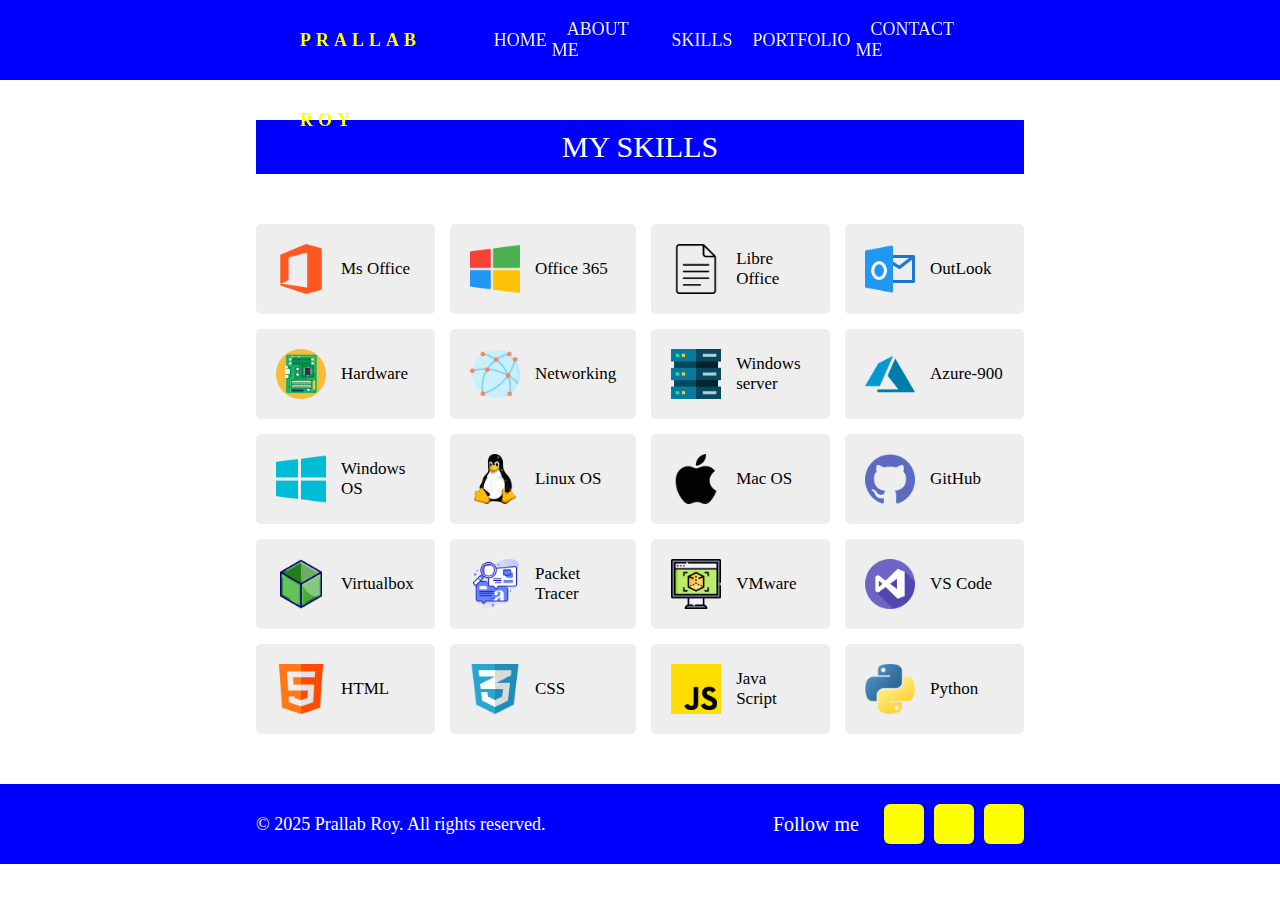
<file: skills.html>
<!DOCTYPE html>
<html lang="en">
<head>
    <meta charset="UTF-8">
    <meta name="viewport" content="width=device-width, initial-scale=1.0">
    <!--CSS style link-->
    <link rel="stylesheet" href="Resourse/css/skills.css">
    <!--Font Aswomes link-->
    <link rel="stylesheet" href="https://cdnjs.cloudflare.com/ajax/libs/font-awesome/6.6.0/css/all.min.css" integrity="sha512-Kc323vGBEqzTmouAECnVceyQqyqdsSiqLQISBL29aUW4U/M7pSPA/gEUZQqv1cwx4OnYxTxve5UMg5GT6L4JJg==" crossorigin="anonymous" referrerpolicy="no-referrer" />   
    <title>Prallab Roy</title>
</head>
<body>

<!--header section start-->

<main>
  <nav>
    <div class="logo">Prallab Roy</div>
    <ul>
        <li><a href="index.html" class="active">Home</a></li>
        <li><a href="about_me.html">About Me</a></li>
        <li><a href="skills.html">Skills</a></li>
        <li><a href="portfolio.html">Portfolio</a></li>
        <li><a href="contact_me.html">Contact Me</a></li>
    </ul>
    <div class="icon">
        <i  id="bar" class="fa-solid fa-bars"></i>
    </div>
  </nav>
</main> 

<!--header section end-->

<!--skills section start-->

<div class="skills_section" id="skills">
  <div class="skills_section_title">My Skills</div>
  <div class="skills_section_content">

    <div class="skills_section_content_box">
      <div class="skills_section_content_box_logo"><img src="Resourse/images/ms_office.png" alt=""></div>
      <div class="skills_section_content_box_title">Ms Office</div>
    </div>

    <div class="skills_section_content_box">
      <div class="skills_section_content_box_logo"><img src="Resourse/images/office365.png" alt=""></div>
      <div class="skills_section_content_box_title">Office 365</div>
    </div>

    <div class="skills_section_content_box">
      <div class="skills_section_content_box_logo"><img src="Resourse/images/libre_office.png" alt=""></div>
      <div class="skills_section_content_box_title">Libre Office</div>
    </div>

    <div class="skills_section_content_box">
      <div class="skills_section_content_box_logo"><img src="Resourse/images/outlook.png" alt=""></div>
      <div class="skills_section_content_box_title">OutLook</div>
    </div>

    <div class="skills_section_content_box">
      <div class="skills_section_content_box_logo"><img src="Resourse/images/Hardware.png" alt=""></div>
      <div class="skills_section_content_box_title">Hardware</div>
    </div>

    <div class="skills_section_content_box">
      <div class="skills_section_content_box_logo"><img src="Resourse/images/network.png" alt=""></div>
      <div class="skills_section_content_box_title">Networking</div>
    </div>

    <div class="skills_section_content_box">
      <div class="skills_section_content_box_logo"><img src="Resourse/images/server.png" alt=""></div>
      <div class="skills_section_content_box_title">Windows server</div>
    </div>

    <div class="skills_section_content_box">
      <div class="skills_section_content_box_logo"><img src="Resourse/images/azure.png" alt=""></div>
      <div class="skills_section_content_box_title">Azure-900</div>
    </div>

    <div class="skills_section_content_box">
      <div class="skills_section_content_box_logo"><img src="Resourse/images/windows.png" alt=""></div>
      <div class="skills_section_content_box_title">Windows OS</div>
    </div>

    <div class="skills_section_content_box">
      <div class="skills_section_content_box_logo"><img src="Resourse/images/linux.png" alt=""></div>
      <div class="skills_section_content_box_title">Linux OS</div>
    </div>

    <div class="skills_section_content_box">
      <div class="skills_section_content_box_logo"><img src="Resourse/images/mac.png" alt=""></div>
      <div class="skills_section_content_box_title">Mac OS</div>
    </div>

    <div class="skills_section_content_box">
      <div class="skills_section_content_box_logo"><img src="Resourse/images/github.png" alt=""></div>
      <div class="skills_section_content_box_title">GitHub</div>
    </div>

    <div class="skills_section_content_box">
      <div class="skills_section_content_box_logo"><img src="Resourse/images/virtualbox.png" alt=""></div>
      <div class="skills_section_content_box_title">Virtualbox</div>
    </div>

    <div class="skills_section_content_box">
      <div class="skills_section_content_box_logo"><img src="Resourse/images/cisco_packet_tracer.png" alt=""></div>
      <div class="skills_section_content_box_title">Packet Tracer</div>
    </div>

    <div class="skills_section_content_box">
      <div class="skills_section_content_box_logo"><img src="Resourse/images/vmware.png" alt=""></div>
      <div class="skills_section_content_box_title">VMware</div>
    </div>

    <div class="skills_section_content_box">
      <div class="skills_section_content_box_logo"><img src="Resourse/images/visual-studio.png" alt=""></div>
      <div class="skills_section_content_box_title">VS Code</div>
    </div>

    <div class="skills_section_content_box">
      <div class="skills_section_content_box_logo"><img src="Resourse/images/html.png" alt=""></div>
      <div class="skills_section_content_box_title">HTML</div>
    </div>

    <div class="skills_section_content_box">
      <div class="skills_section_content_box_logo"><img src="Resourse/images/css.png" alt=""></div>
      <div class="skills_section_content_box_title">CSS</div>
    </div>

    <div class="skills_section_content_box">
      <div class="skills_section_content_box_logo"><img src="Resourse/images/js.png" alt=""></div>
      <div class="skills_section_content_box_title">Java Script</div>
    </div>

    <div class="skills_section_content_box">
      <div class="skills_section_content_box_logo"><img src="Resourse/images/python.png" alt=""></div>
      <div class="skills_section_content_box_title">Python</div>
    </div>

  </div>
</div>

<!--skills section end-->

<!--footer section start-->

<div class="footer_section">
  <div class="footer_section_content">    
    <div class="footer_section_content_left">
      <div class="footer_section_content_left_title">&copy; 2025 Prallab Roy. All rights reserved.</div>
    </div>
    <div class="footer_section_content_right">
        <div class="footer_section_content_right_title">Follow me</div>
        <div class="footer_section_content_right_icon"><a href="https://www.facebook.com/profile.php?id=100087492692883"><i class="fa-brands fa-facebook-f"></i></a></div>
        <div class="footer_section_content_right_icon"><a href="https://www.instagram.com/prallabroyofficial?igsh=MTFtc24zOXZ4d3Y1ZQ=="><i class="fa-brands fa-instagram"></i></a></div>
        <div class="footer_section_content_right_icon"><a href="https://www.linkedin.com/in/prallab-roy-11a094322/"><i class="fa-brands fa-linkedin-in"></i></a></div>
    </div>
    </div>
  </div>
</div>

<!--footer section end-->

<script src="Resourse/js/script.js"></script>

</body>
</html>
</file>
<file: Resourse/css/skills.css>
/*header section start*/

*{
  margin: 0;
  padding: 0;
  box-sizing: border-box;
}
::-webkit-scrollbar{
  width: 10px;
}
::-webkit-scrollbar-track{
  background: #eee;
}
::-webkit-scrollbar-thumb{
  background: orange;
}
::-webkit-scrollbar-thumb:hover{
  background: blue;
}
html{
  scroll-behavior: smooth;
}
nav{
  height: 80px;
  width: 100%;
  display: flex;
  justify-content: space-between;
  background-color: blue;
  top: 0;
  position: fixed;
  transition: 0.3s ease;
  z-index: 999;
}
nav ul{
  display: flex;
  align-items: center;
  margin-right: 300px;
}
ul li{
  list-style: none;
}
ul li a{
  text-decoration: none;
  margin-inline: 15px;
  color: #eee;
  font-size: 18px;
  margin-right: 5px;
  font-family: calibri;
  text-transform: uppercase;
}
ul li a:hover{
  color: #fff;
}
.logo{ 
  margin-left: 300px;
  font-size: 18px;
  line-height: 80px;
  color: yellow;
  font-weight: 700;
  text-transform: uppercase;
  font-family: calibri;
  letter-spacing: 5px;
}
.icon{
  align-items: center;
  font-size: 25px;
  margin-right: 30px;
  display: none;
  color: #fff;
}
@media screen and (min-width: 300px){
  nav ul{
    display: none;
    margin-right: 0px;
  }
.logo{ 
  margin-left: 20px;
  font-size: 20px;
  line-height: 80px;
  color: yellow;
  font-weight: 700;
  text-transform: uppercase;
  font-family: calibri;
  letter-spacing: 5px;
}
  .icon{
    display: flex;
    color: #fff;
    font-size: 20px;
    margin-right: 20px;
  }
  .showData{
    display: flex;
    flex-direction: column;
    justify-content: center;
    align-items: center;
    position: absolute;
    top: 80px;
    background-color: yellow;
    width: 100%;
    height: 100vh;
    text-align: center;
    padding: 30px;
    gap: 30px;
    z-index: 999;
  }
  ul li a{
    color: #000000;
  }
  
  ul li a:hover{
    color: green;
  }
}
@media screen and (min-width: 768px){
  nav ul{
    display: none;
    margin-right: 0px;
  }
.logo{ 
  margin-left: 40px;
  font-size: 25px;
  line-height: 80px;
  color: yellow;
  font-weight: 700;
  text-transform: uppercase;
  font-family: calibri;
  letter-spacing: 5px;
}
  .icon{
    display: flex;
    color: #fff;
    font-size: 25px;
    margin-right: 40px;
  }
  .showData{
    display: flex;
    flex-direction: column;
    justify-content: center;
    align-items: center;
    position: absolute;
    top: 80px;
    background-color: yellow;
    width: 100%;
    height: 100vh;
    text-align: center;
    padding: 30px;
    gap: 30px;
    z-index: 999;
  }
  ul li a{
    color: #000000;
  }
  
  ul li a:hover{
    color: green;
  }
}
@media screen and (min-width: 1200px){
  nav{
    height: 80px;
    width: 100%;
    display: flex;
    justify-content: space-between;
    background-color: blue;
    top: 0;
    position: fixed;
    transition: 0.3s ease;
    z-index: 999;
  }
  nav ul{
    display: flex;
    align-items: center;
    margin-right: 300px;
  }
.logo{ 
    margin-left: 300px;
    font-size: 18px;
    line-height: 80px;
    color: yellow;
    font-weight: 700;
    text-transform: uppercase;
    font-family: calibri;
    letter-spacing: 5px;
}
  .icon{
    align-items: center;
    font-size: 25px;
    margin-right: 30px;
    display: none;
    color: #fff;
  }
  .showData{
    display: flex;
    flex-direction: column;
    justify-content: center;
    align-items: center;
    position: absolute;
    top: 80px;
    background-color: yellow;
    width: 100%;
    height: 100vh;
    text-align: center;
    padding: 30px;
    gap: 30px;
    z-index: 999;
  }
  ul li a{
    color: #eee;
  }
  ul li a:hover{
    color: #fff;
  }
}

/*header section end*/



/*skill section start*/
.skills_section{
  height: auto;
  width: 100%;
  margin-top: 150px;
  margin-bottom: 60px;
  font-family: calibri;
}
.skills_section .skills_section_title{
  text-align: center;
  font-size: 30px;
  text-transform: uppercase;
  height: auto;
  width: 60%;
  margin: auto;
  background-color: blue;
  color: #fff;
  padding: 10px 0;
}
.skills_section .skills_section_content{
  padding-top: 50px;
  height: auto;
  width: 60%;
  margin: auto;
  display: grid;
  grid-template-columns: repeat(4, 1fr);
  grid-template-rows: auto auto auto;
  gap: 20px;
  font-family: calibri;
}
.skills_section .skills_section_content .skills_section_content_box{
  display: grid;
  grid-template-columns: auto 1fr;
  justify-content: center;
  align-items: center;
  /* border: 2px solid black; */
  padding: 20px;
  background-color: #eee;
  border-radius: 5px;
}
.skills_section .skills_section_content .skills_section_content_box .skills_section_content_box_logo{
  height: 50px;
  width: 50px;
}
.skills_section .skills_section_content .skills_section_content_box .skills_section_content_box_logo img{
  height: 100%;
  width: 100%;
}
.skills_section .skills_section_content .skills_section_content_box .skills_section_content_box_title{
  margin-left: 15px;
  font-size: 18px;
}
@media screen and (min-width: 300px){
  .skills_section{
    height: auto;
    width: 100%;
    margin-top: 120px;
    margin-bottom: 50px;
    font-family: calibri;
  }
  .skills_section .skills_section_title{
    text-align: center;
    font-size: 20px;
    text-transform: uppercase;
    height: auto;
    width: 90%;
    margin: auto;
    background-color: blue;
    color: #fff;
    padding: 10px 0;
  }
  .skills_section .skills_section_content{
    padding-top: 50px;
    height: auto;
    width: 90%;
    margin: auto;
    display: grid;
    grid-template-columns: repeat(2, 1fr);
    grid-template-rows: auto auto auto auto auto auto auto auto auto auto ;
    gap: 10px;
    font-family: calibri;
  }
  .skills_section .skills_section_content .skills_section_content_box{
    display: grid;
    grid-template-columns: auto 1fr;
    justify-content: center;
    align-items: center;
    /* border: 2px solid black; */
    padding: 15px;
    background-color: #eee;
    border-radius: 5px;
  }
  .skills_section .skills_section_content .skills_section_content_box .skills_section_content_box_logo{
    height: 30px;
    width: 30px;
  }
  .skills_section .skills_section_content .skills_section_content_box .skills_section_content_box_logo img{
    height: 100%;
    width: 100%;
  }
  .skills_section .skills_section_content .skills_section_content_box .skills_section_content_box_title{
    margin-left: 10px;
    font-size: 14px;
  } 
}
@media screen and (min-width: 768px){
  .skills_section{
    height: auto;
    width: 100%;
    margin-top: 120px;
    margin-bottom: 50px;
    font-family: calibri;
  }
  .skills_section .skills_section_title{
    text-align: center;
    font-size: 25px;
    text-transform: uppercase;
    height: auto;
    width: 90%;
    margin: auto;
    background-color: blue;
    color: #fff;
    padding: 10px 0;
  }
  .skills_section .skills_section_content{
    padding-top: 50px;
    height: auto;
    width: 90%;
    margin: auto;
    display: grid;
    grid-template-columns: repeat(2, 1fr);
    grid-template-rows: auto auto auto auto auto auto auto auto auto auto ;
    gap: 15px;
    font-family: calibri;
  }
  .skills_section .skills_section_content .skills_section_content_box{
    display: grid;
    grid-template-columns: auto 1fr;
    justify-content: center;
    align-items: center;
    /* border: 2px solid black; */
    padding: 20px;
    background-color: #eee;
    border-radius: 5px;
  }
  .skills_section .skills_section_content .skills_section_content_box .skills_section_content_box_logo{
    height: 40px;
    width: 40px;
  }
  .skills_section .skills_section_content .skills_section_content_box .skills_section_content_box_logo img{
    height: 100%;
    width: 100%;
  }
  .skills_section .skills_section_content .skills_section_content_box .skills_section_content_box_title{
    margin-left: 15px;
    font-size: 18px;
  } 
}
@media screen and (min-width: 1200px){
  .skills_section{
    height: auto;
    width: 100%;
    margin-top: 120px;
    margin-bottom: 50px;
    font-family: calibri;
  }
  .skills_section .skills_section_title{
    text-align: center;
    font-size: 30px;
    text-transform: uppercase;
    height: auto;
    width: 60%;
    margin: auto;
    background-color: blue;
    color: #fff;
    padding: 10px 0;
  }
  .skills_section .skills_section_content{
    padding-top: 50px;
    height: auto;
    width: 60%;
    margin: auto;
    display: grid;
    grid-template-columns: repeat(4, 1fr);
    grid-template-rows: auto auto auto auto auto;
    gap: 15px;
    font-family: calibri;
  }
  .skills_section .skills_section_content .skills_section_content_box{
    display: grid;
    grid-template-columns: auto 1fr;
    justify-content: center;
    align-items: center;
    /* border: 2px solid black; */
    padding: 20px;
    background-color: #eee;
    border-radius: 5px;
  }
  .skills_section .skills_section_content .skills_section_content_box .skills_section_content_box_logo{
    height: 50px;
    width: 50px;
  }
  .skills_section .skills_section_content .skills_section_content_box .skills_section_content_box_logo img{
    height: 100%;
    width: 100%;
  }
  .skills_section .skills_section_content .skills_section_content_box .skills_section_content_box_title{
    margin-left: 15px;
    font-size: 17px;
  } 
}
/*skill section end*/

/*footer section start*/

.footer_section{
  height: auto;
  width: 100%;
  background-color: blue;
  height: 80px;
  font-family: calibri;
}
.footer_section .footer_section_content{
  height: auto;
  width: 60%;
  margin: auto;
  display: grid;
  grid-template-columns: repeat(2, 1fr);
  line-height: 80px;
}
.footer_section .footer_section_content .footer_section_content_left{
  display: flex;
  justify-content: left;
  align-items: center;
}
.footer_section .footer_section_content .footer_section_content_left_title{
  font-size: 18px;
  color: #fff;
}
.footer_section .footer_section_content .footer_section_content_title span{
  color: yellow;
  color: greenyellow;
}

.footer_section .footer_section_content .footer_section_content_right{
  display: flex;
  justify-content: right;
  align-items: center;
}
.footer_section .footer_section_content .footer_section_content_right .footer_section_content_right_title{
  font-size: 18px;
  color: #fff;
  margin-right: 20px;
}
.footer_section .footer_section_content .footer_section_content_right .footer_section_content_right_icon{
  padding-left: 10px;
}
.footer_section .footer_section_content .footer_section_content_right .footer_section_content_right_icon a{
  text-decoration: none;
  display: flex;
  justify-content: center;
  align-items: center;
  height: 30px;
  width: 30px;
  background-color: yellow;
  border-radius: 15%;
}
.footer_section .footer_section_content .footer_section_content_right .footer_section_content_right_icon a i{
  font-size: 18px;
  color: #000000;
}

@media screen and (min-width: 300px){
  .footer_section{
    height: auto;
    width: 100%;
    background-color: blue;
    height: auto;
    font-family: calibri;
  }
  .footer_section .footer_section_content{
    height: auto;
    width: 90%;
    margin: auto;
    display: grid;
    grid-template-columns: 1fr;
    grid-template-rows: auto auto;
    line-height: 80px;
  }
  .footer_section .footer_section_content .footer_section_content_left{
    display: flex;
    justify-content: center;
    align-items: center;
    grid-row-start: 2;
    margin-top: -50px;
  }
  .footer_section .footer_section_content .footer_section_content_left_title{
    font-size: 16px;
    color: #fff;
  }
  .footer_section .footer_section_content .footer_section_content_title span{
    color: yellow;
    color: greenyellow;
  }
  .footer_section .footer_section_content .footer_section_content_right{
    display: flex;
    justify-content: center;
    align-items: center;
  }
  .footer_section .footer_section_content .footer_section_content_right .footer_section_content_right_title{
    font-size: 16px;
    color: #fff;
    margin-right: 15px;
  }
  .footer_section .footer_section_content .footer_section_content_right .footer_section_content_right_icon{
    padding-left: 10px;
  }
  .footer_section .footer_section_content .footer_section_content_right .footer_section_content_right_icon a{
    text-decoration: none;
    display: flex;
    justify-content: center;
    align-items: center;
    height: 25px;
    width: 25px;
    background-color: yellow;
    border-radius: 15%;
    transition: transform 0.4s linear 0s;
  }
  .footer_section .footer_section_content .footer_section_content_right .footer_section_content_right_icon a:hover{
    transform: rotate(360deg);
  }
  .footer_section .footer_section_content .footer_section_content_right .footer_section_content_right_icon a i{
    font-size: 16px;
    color: #000000;
  } 
}
@media screen and (min-width: 768px){
  .footer_section{
    height: auto;
    width: 100%;
    background-color: blue;
    height: auto;
    font-family: calibri;
  }
  .footer_section .footer_section_content{
    height: auto;
    width: 90%;
    margin: auto;
    display: grid;
    grid-template-columns: 1fr;
    grid-template-rows: auto auto;
    line-height: 80px;
  }
  .footer_section .footer_section_content .footer_section_content_left{
    display: flex;
    justify-content: center;
    align-items: center;
    grid-row-start: 2;
    margin-top: -40px;
  }
  .footer_section .footer_section_content .footer_section_content_left_title{
    font-size: 18px;
    color: #fff;
  }
  .footer_section .footer_section_content .footer_section_content_title span{
    color: yellow;
    color: greenyellow;
  }
  .footer_section .footer_section_content .footer_section_content_right{
    display: flex;
    justify-content: center;
    align-items: center;
  }
  .footer_section .footer_section_content .footer_section_content_right .footer_section_content_right_title{
    font-size: 18px;
    color: #fff;
    margin-right: 15px;
  }
  .footer_section .footer_section_content .footer_section_content_right .footer_section_content_right_icon{
    padding-left: 10px;
  }
  .footer_section .footer_section_content .footer_section_content_right .footer_section_content_right_icon a{
    text-decoration: none;
    display: flex;
    justify-content: center;
    align-items: center;
    height: 30px;
    width: 30px;
    background-color: yellow;
    border-radius: 15%;
    transition: transform 0.4s linear 0s;
  }
  .footer_section .footer_section_content .footer_section_content_right .footer_section_content_right_icon a:hover{
    transform: rotate(360deg);
  }
  .footer_section .footer_section_content .footer_section_content_right .footer_section_content_right_icon a i{
    font-size: 18px;
    color: #000000;
  } 
}
@media screen and (min-width: 1200px){
  .footer_section{
    height: auto;
    width: 100%;
    background-color: blue;
    height: auto;
    font-family: calibri;
  }
  .footer_section .footer_section_content{
    height: auto;
    width: 60%;
    margin: auto;
    display: grid;
    grid-template-columns: repeat(2, 1fr);
    grid-template-rows: auto;
    line-height: 80px;
  }
  .footer_section .footer_section_content .footer_section_content_left{
    display: flex;
    justify-content: left;
    align-items: center;
    grid-row-start: 1;
    margin-top: -0;
  }
  .footer_section .footer_section_content .footer_section_content_left_title{
    font-size: 18px;
    color: #fff;
  }
  .footer_section .footer_section_content .footer_section_content_title span{
    color: yellow;
    color: greenyellow;
  }
  .footer_section .footer_section_content .footer_section_content_right{
    display: flex;
    justify-content: right;
    align-items: center;
  }
  .footer_section .footer_section_content .footer_section_content_right .footer_section_content_right_title{
    font-size: 20px;
    color: #fff;
    margin-right: 15px;
  }
  .footer_section .footer_section_content .footer_section_content_right .footer_section_content_right_icon{
    padding-left: 10px;
  }
  .footer_section .footer_section_content .footer_section_content_right .footer_section_content_right_icon a{
    text-decoration: none;
    display: flex;
    justify-content: center;
    align-items: center;
    height: 40px;
    width: 40px;
    background-color: yellow;
    border-radius: 15%;
    transition: transform 0.4s linear 0s;
  }
  .footer_section .footer_section_content .footer_section_content_right .footer_section_content_right_icon a:hover{
    transform: rotate(360deg);
  }
  .footer_section .footer_section_content .footer_section_content_right .footer_section_content_right_icon a i{
    font-size: 20px;
    color: #000000;
  } 
}


/*footer section end*/
</file>
